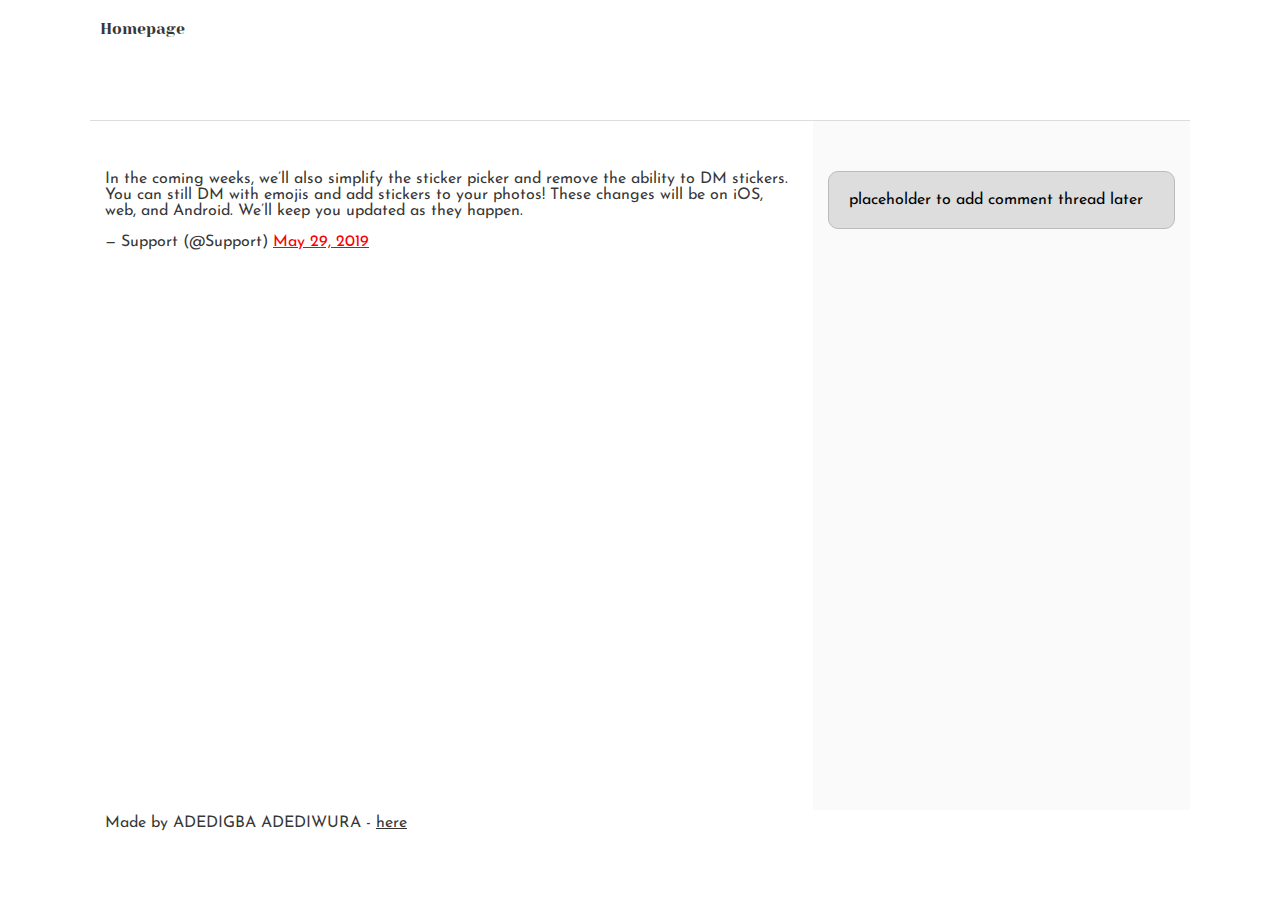
<file: css_basic/tweets.html>
<!DOCTYPE html>
<html lang="en">
	<head>
		<meta charset="UTF-8">
		<title>ALU Web Development</title>
		<link href="base.css" rel="stylesheet">
		<link href="styles.css" rel="stylesheet">
	</head>
	<body>
		<header>
			<ul>
				<li><a href="index.html">Homepage</a></li>
			</ul>
		</header>
		<main>
			<article>
				<blockquote class="twitter-tweet"><p lang="en" dir="ltr">In the coming weeks, we’ll also simplify the sticker picker and remove the ability to DM stickers. You can still DM with emojis and add stickers to your photos! These changes will be on iOS, web, and Android. We’ll keep you updated as they happen.</p>&mdash; Support (@Support) <a href="https://twitter.com/Support/status/1133841267002040320?ref_src=twsrc%5Etfw">May 29, 2019</a></blockquote> <script async src="https://platform.twitter.com/widgets.js" charset="utf-8"></script>
			</article>
			<aside>
				<p>placeholder to add comment thread later</p>
			</aside>
		</main>
		<footer>
			<p>Made by ADEDIGBA ADEDIWURA - <a href="bit.ly/a_adediwura" target="_blank">here</a></p>
		</footer>
	</body>
</html>
</file>
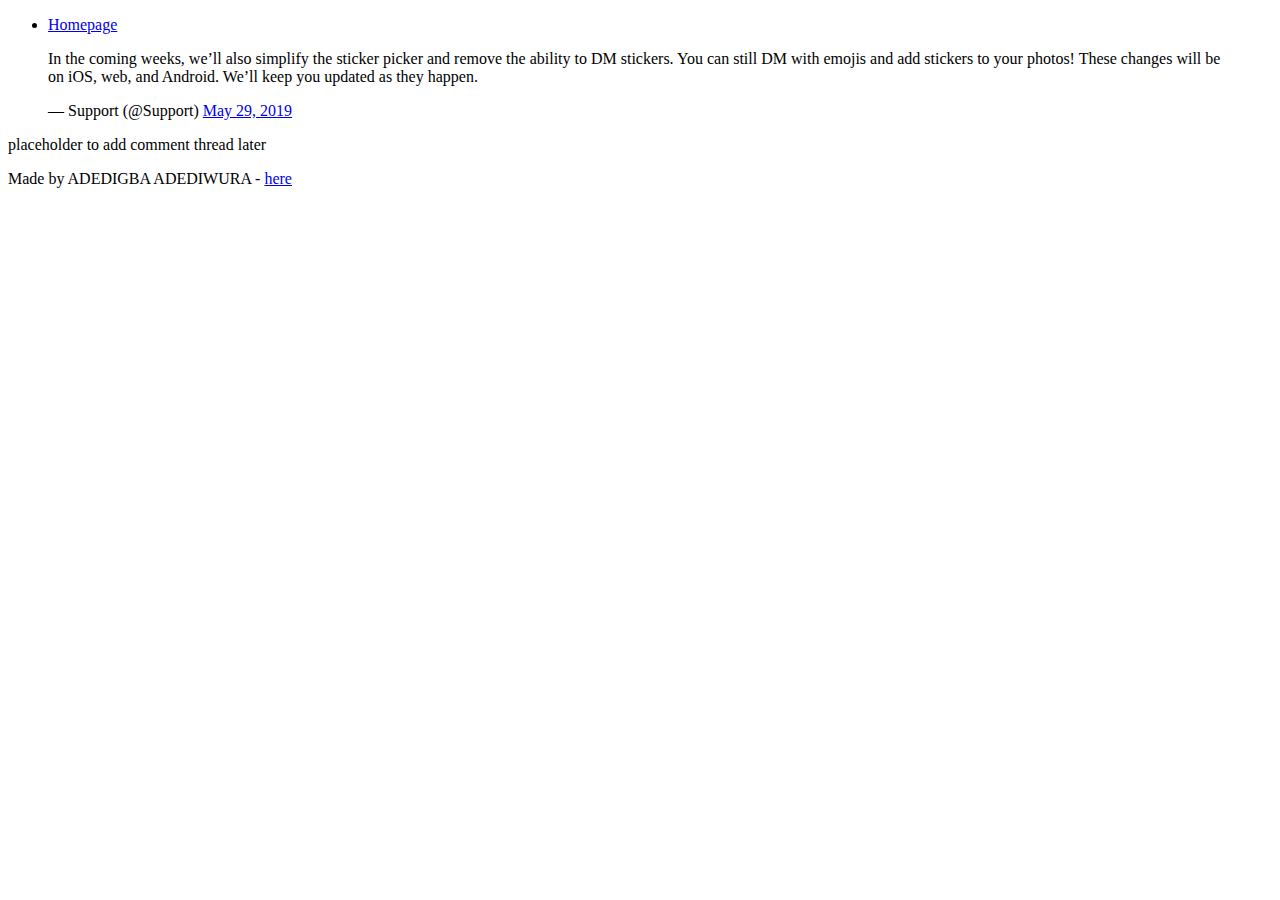
<file: html_basic/tweets.html>
<!DOCTYPE html>
<html lang="en">
	<head>
		<meta charset="UTF-8">
		<title>ALU Web Development</title>
	</head>
	<body>
		<header>
			<ul>
				<li><a href="index.html">Homepage</a></li>
			</ul>
		</header>
		<main>
			<article>
				<blockquote class="twitter-tweet"><p lang="en" dir="ltr">In the coming weeks, we’ll also simplify the sticker picker and remove the ability to DM stickers. You can still DM with emojis and add stickers to your photos! These changes will be on iOS, web, and Android. We’ll keep you updated as they happen.</p>&mdash; Support (@Support) <a href="https://twitter.com/Support/status/1133841267002040320?ref_src=twsrc%5Etfw">May 29, 2019</a></blockquote> <script async src="https://platform.twitter.com/widgets.js" charset="utf-8"></script>
			</article>
			<aside>
				<p>placeholder to add comment thread later</p>
			</aside>
		</main>
		<footer>
			<p>Made by ADEDIGBA ADEDIWURA - <a href="bit.ly/a_adediwura" target="_blank">here</a></p>
		</footer>
	</body>
</html>
</file>
<file: css_basic/base.css>
/* Importing webfonts */
/* (If you're learning CSS, you should disregard that) */

@import url(https://fonts.googleapis.com/css?family=Yeseva+One);
@import url(https://fonts.googleapis.com/css?family=Josefin+Sans:400,700,700italic,400italic);


/* CSS reset rules */

html, body {
	height: 100%;
	min-height: 100%;
}
html, body, div, span, applet, object, iframe,
h1, h2, h3, h4, h5, h6, p, blockquote, pre,
a, abbr, acronym, address, big, cite, code,
del, dfn, img, ins, kbd, q, s, samp,
small, strike, sub, sup, tt, var,
b, u, i, center,
dl, dt, dd,
fieldset, form, label, legend,
table, caption, tbody, tfoot, thead, tr, th, td,
article, aside, canvas, details, embed, 
figure, figcaption, footer, header, hgroup, 
menu, nav, output, ruby, section, summary,
time, mark, audio, video {
	margin: 0;
	padding: 0;
	border: 0;
	font-size: 100%;
	font: inherit;
	vertical-align: baseline;
}
/* HTML5 display-role reset for older browsers */
article, aside, details, figcaption, figure, 
footer, header, hgroup, menu, nav, section {
	display: block;
}
body {
	line-height: 1;
}
blockquote, q {
	quotes: none;
}
blockquote:before, blockquote:after,
q:before, q:after {
	content: '';
	content: none;
}
table {
	border-collapse: collapse;
	border-spacing: 0;
}


/* Fonts and colors */

body {
	font-family: 'Josefin Sans', serif;
	color: rgba(0, 0, 0, 0.8);
}
h1, h2, h3, h4, h5, h6, header {
	font-family: 'Yeseva One', sans-serif;
}
article {
}
header {
	border-bottom: 1px solid rgb(221,221,221);
	transition: border-bottom-color 1s ease;
}
header a {
	color: rgba(0, 0, 0, 0.8);
}
aside {
	background: #FAFAFA;
}
aside p {
	border: 1px solid #bbb;
	background: #ddd;
	color: black;
}
footer a {
	color: rgba(0, 0, 0, 0.8);
}
a {
	color: #F80002;
}


/* Positioning and margins */

@media (min-width: 1100px) {
	body {
		width: 1100px;
		margin: 0 auto;
	}
}

article {
	padding: 50px 15px;
}
article > *:first-child {
	margin-top: 0;
}
aside {
	padding: 50px 15px;
}
header .right {
	float: right;
	margin: 0 10px 15px;
}


/* Header */
header {
	padding: 20px 0;
	height: 80px;
}
header ul {
	list-style: none;
	margin: 0;
	padding: 0;
}
header li {
	display: inline;
	vertical-align:middle;
}
header li:first-child {
	margin: 0;
}
header li a {
	margin: 0 10px;
}
header li.logo {
	font-size: 36px;
}
header a {
	text-decoration: none;
}


/* Aside */

aside p {
	border-radius: 10px;
	padding: 20px 20px;
}


/* Footer */

footer {
	padding: 5px 15px;
	height: 80px;
}


/* Text styles and margins */

p {
	margin-bottom: 15px;
}
h1 {
	font-size: 36px;
	margin: 40px 0 20px;
}
h2 {
	font-size: 32px;
	margin: 30px 0 15px;
}
h3 {
	font-size: 28px;
	margin: 25px 0 10px;
}
h4 {
	font-size: 20px;
	font-weight: bold;
	margin: 20px 0 10px;
}
h5 {
	font-size: 18px;
	font-weight: bold;
	margin: 15px 0 10px;
}
h6 {
	font-weight: bold;
	margin: 5px 0;
}

@media (max-width: 800px) {
  body.works_on_smartphone {
  	display: block;
  }
  body.works_on_smartphone main {
  	display: block;
  }
  header .right {
  	float: none;
  }
}
</file>
<file: css_basic/styles.css>
body {
        display: flex;
        flex-direction: column;
}
main {
        display: flex;
        flex-direction: row;
        flex: auto;
}
article {
        flex:2;
        overflow-y: auto;
}
aside {
        flex:1;
        overflow-y: auto;
}
</file>
